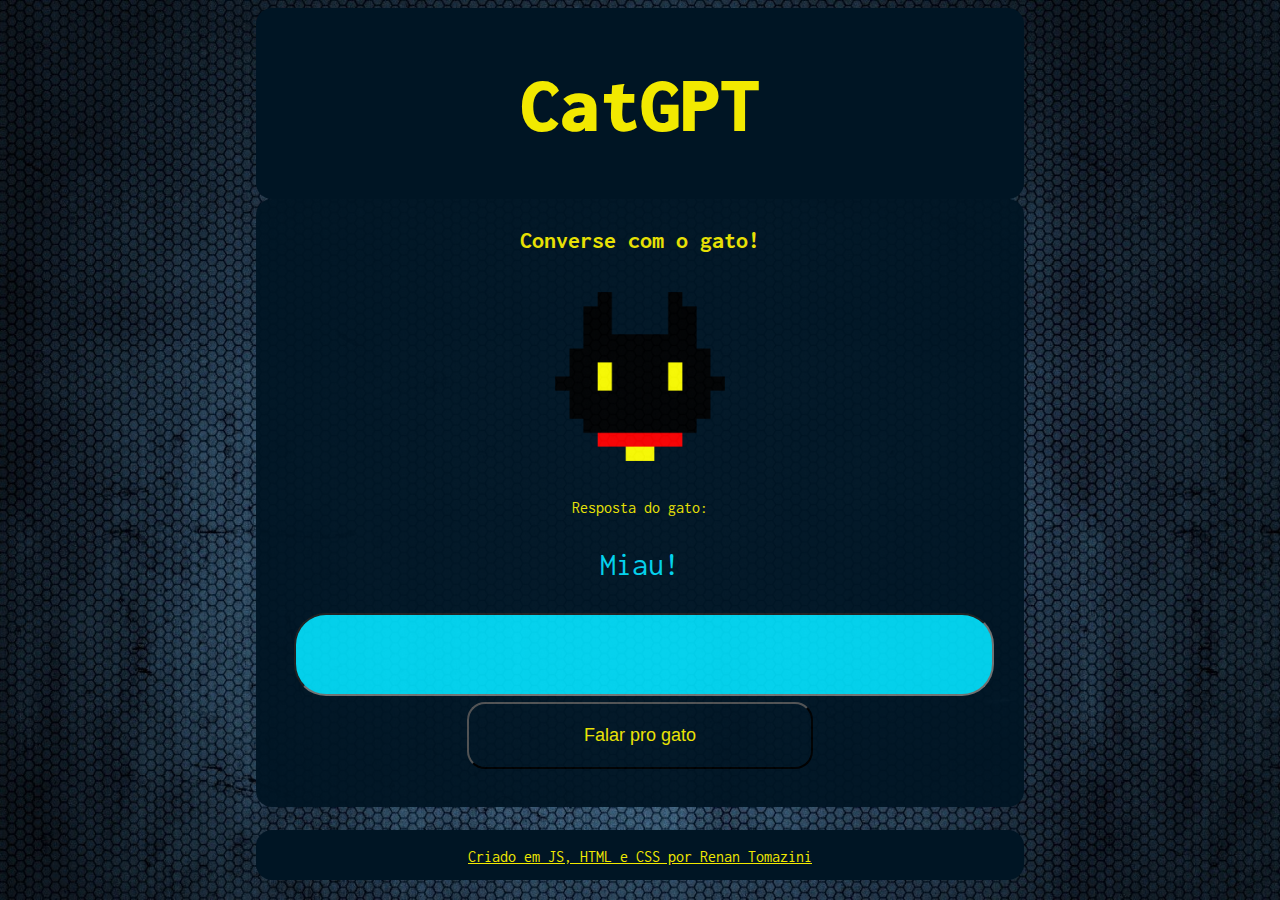
<file: index.html>
<!DOCTYPE html>
<html lang="pt-BR">
<head>
		<meta charset="UTF-8">
		<title>CatGPT</title>
		<meta name="viewport" content="width=device-width, initial-scale=1.0">
		<meta name="description" content="Converse com um gato">
		<meta name="keywords" content="Gato, HTML,CSS, catGPT, webdesign, Design, github">
		<meta name="author" content="Renan Tomazini">
		<meta name="robots" content="index,follow">
		<meta name="viewport" content="width=device-width, initial-scale=1.0">
		<link rel="icon" href="images/logo-01.png">
        <!--

        
        <link rel="stylesheet" href="reset.css">
		<link rel="stylesheet" href="https://stackpath.bootstrapcdn.com/bootstrap/3.4.1/css/bootstrap.min.css" integrity="sha384-HSMxcRTRxnN+Bdg0JdbxYKrThecOKuH5zCYotlSAcp1+c8xmyTe9GYg1l9a69psu" crossorigin="anonymous">
		-->
        <link href="https://fonts.googleapis.com/css2?family=Inconsolata:wght@400;900&display=swap" rel="stylesheet">
        <link rel="preconnect" href="https://fonts.googleapis.com">
        <link rel="preconnect" href="https://fonts.gstatic.com" crossorigin>
        <link href="https://fonts.googleapis.com/css2?family=Inconsolata&display=swap" rel="stylesheet">
        <link rel="stylesheet" href="css/estilo.css">
</head>
<body>
    <div id="cabecalho">
        <!-- <img src="../images/logo-01.png" alt="logo de gato em pixel art"> -->
        <h1>CatGPT</h1> 

    </div>

    <div id="chat">
        <h2>Converse com o gato!</h2>
        <div id="corpoChat">
            <img src="images/logo-01.png" alt="logo de gato em pixel art">
            <p>Resposta do gato:</p>
            <p id="falaGato">Miau!</p>
            <input id="entrada">

            <button type="button" id="enviar">Falar pro gato</button>
        </div>

    </div>

    <footer>
        <a href="https://rtomazini42.github.io/">Criado em JS, HTML e CSS por Renan Tomazini</a>
    </footer>

</body>

<script src="js/main.js"></script>
</html>
</file>
<file: css/estilo.css>
body{
    background: #001524;
    background-image: url("../images/background.jpg");
    background-size:cover;
    background-repeat:no-repeat;
    background-position:top;
    background-attachment:fixed;
    margin-left: 20%;
    margin-right: 20%;
    font-family: 'Inconsolata', monospace;

  
  }

#cabecalho{
    color:  #f2e900 ;
    background-color: #001524;
    /**display: grid;
    grid-template-columns: 1fr auto;
    grid-gap: 20px; **/
    align-items: center;
    align-content: center;
    margin-top: 0%;
    margin-bottom: 0px !important;
    border-radius: 1em;
}

#cabecalho img{
    width: 30%;
    padding-left: 10%;
    margin-bottom: 3%;
}

#cabecalho h1{
    font-size: 5.0rem;
    font-weight: 900;
    text-align: center;
    vertical-align:middle;
}

#cabecalho p{
    font-size: medium;
    text-align: center;
    
}

#chat {
    padding-top: 1%;
    opacity: 0.95;
    background-color:#001524 ;
    padding-bottom: 5%;
    border-radius: 1em;
    color:  #f2e900 ;

}

#chat h2{
    color:  #f2e900 ;
    text-align: center;
}


#corpoChat {
    text-align: center;
    margin-left: 5%;
    margin-right: 5%;
    
}


#corpoChat #falaGato{
    color:  #02d7f2;
    font-size: 200%;
}
#corpoChat img{
    width: 30%;
}

#corpoChat input{
    text-align: center;
    width: 100%;
    padding-top: 3%;
    padding-bottom: 3%;
    border-radius: 1em;
    font-size: xx-large;
    color: #001524 ;
    background-color:#02d7f2;
    opacity: 1;
}

#corpoChat button{
    margin-top: 1%;
    text-align: center;
    font-size: large;
    width: 50%;
    padding-top: 3%;
    padding-bottom: 3%;
    border-radius: 1em;
    color: #f2e900 ;
    background-color:#001524 ;
    opacity: 1;
}

footer{
    margin-top: 3%;
    text-align: center;
    background-color:#001524 ;
    border-radius: 1em;
    padding-top: 2%;
    padding-bottom: 2%;
    display: block;
}

footer a{
    vertical-align: middle;
    color: #f2e900;

}
</file>
